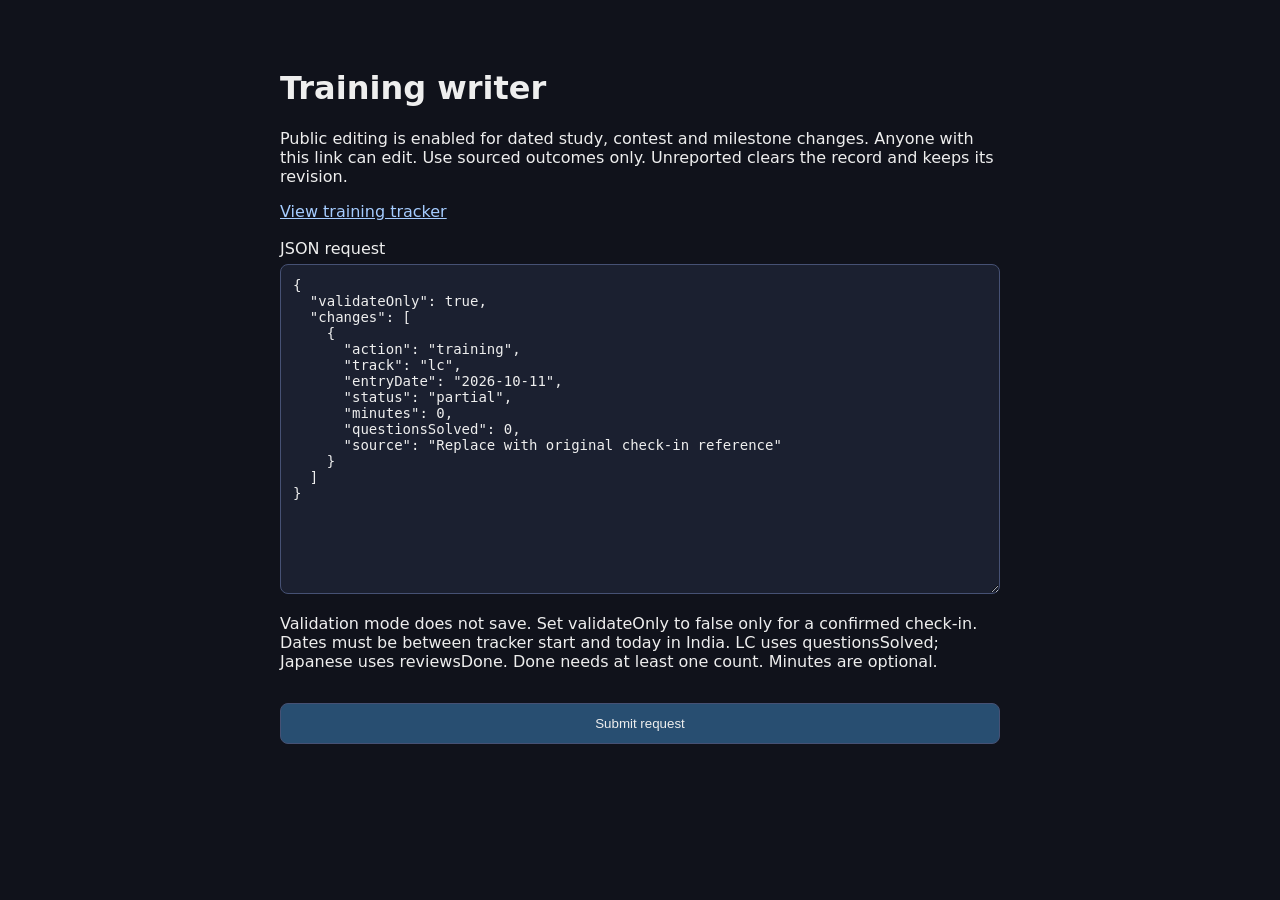
<file: coach.html>
<!doctype html><html lang="en"><meta charset="utf-8"><meta name="viewport" content="width=device-width,initial-scale=1"><title>Northstar Training Writer</title><style>body{background:#10121b;color:#eee;font:16px system-ui;max-width:720px;margin:32px auto;padding:16px}label{display:block;margin:18px 0 6px}input,textarea,button{box-sizing:border-box;width:100%;padding:12px;background:#1b2030;color:#eee;border:1px solid #465174;border-radius:8px}textarea{height:330px;font:14px monospace}button{margin:16px 0;background:#284e71;cursor:pointer}pre{white-space:pre-wrap;overflow-wrap:anywhere}a{color:#a5ccff}</style><h1>Training writer</h1><p>Public editing is enabled for dated study, contest and milestone changes. Anyone with this link can edit. Use sourced outcomes only. Unreported clears the record and keeps its revision.</p><p><a href="/?view=training">View training tracker</a></p><form id="writer"><label for="payload">JSON request</label><textarea id="payload" spellcheck="false" required>{
  "validateOnly": true,
  "changes": [
    {
      "action": "training",
      "track": "lc",
      "entryDate": "2026-10-11",
      "status": "partial",
      "minutes": 0,
      "questionsSolved": 0,
      "source": "Replace with original check-in reference"
    }
  ]
}</textarea><p>Validation mode does not save. Set validateOnly to false only for a confirmed check-in. Dates must be between tracker start and today in India. LC uses questionsSolved; Japanese uses reviewsDone. Done needs at least one count. Minutes are optional.</p><button type="submit">Submit request</button></form><pre id="result" role="status"></pre><script>writer.addEventListener('submit',async e=>{e.preventDefault();result.textContent='Submitting...';try{const payload=JSON.parse(document.getElementById('payload').value);payload.date=new Date().toLocaleDateString('en-CA',{timeZone:'Asia/Kolkata',year:'numeric',month:'2-digit',day:'2-digit'});const r=await fetch('/api/day',{method:'POST',headers:{'Content-Type':'application/json'},body:JSON.stringify(payload)});result.textContent=JSON.stringify({httpStatus:r.status,...await r.json()},null,2)}catch(err){result.textContent='Request failed: '+err.message}});</script></html>
</file>
